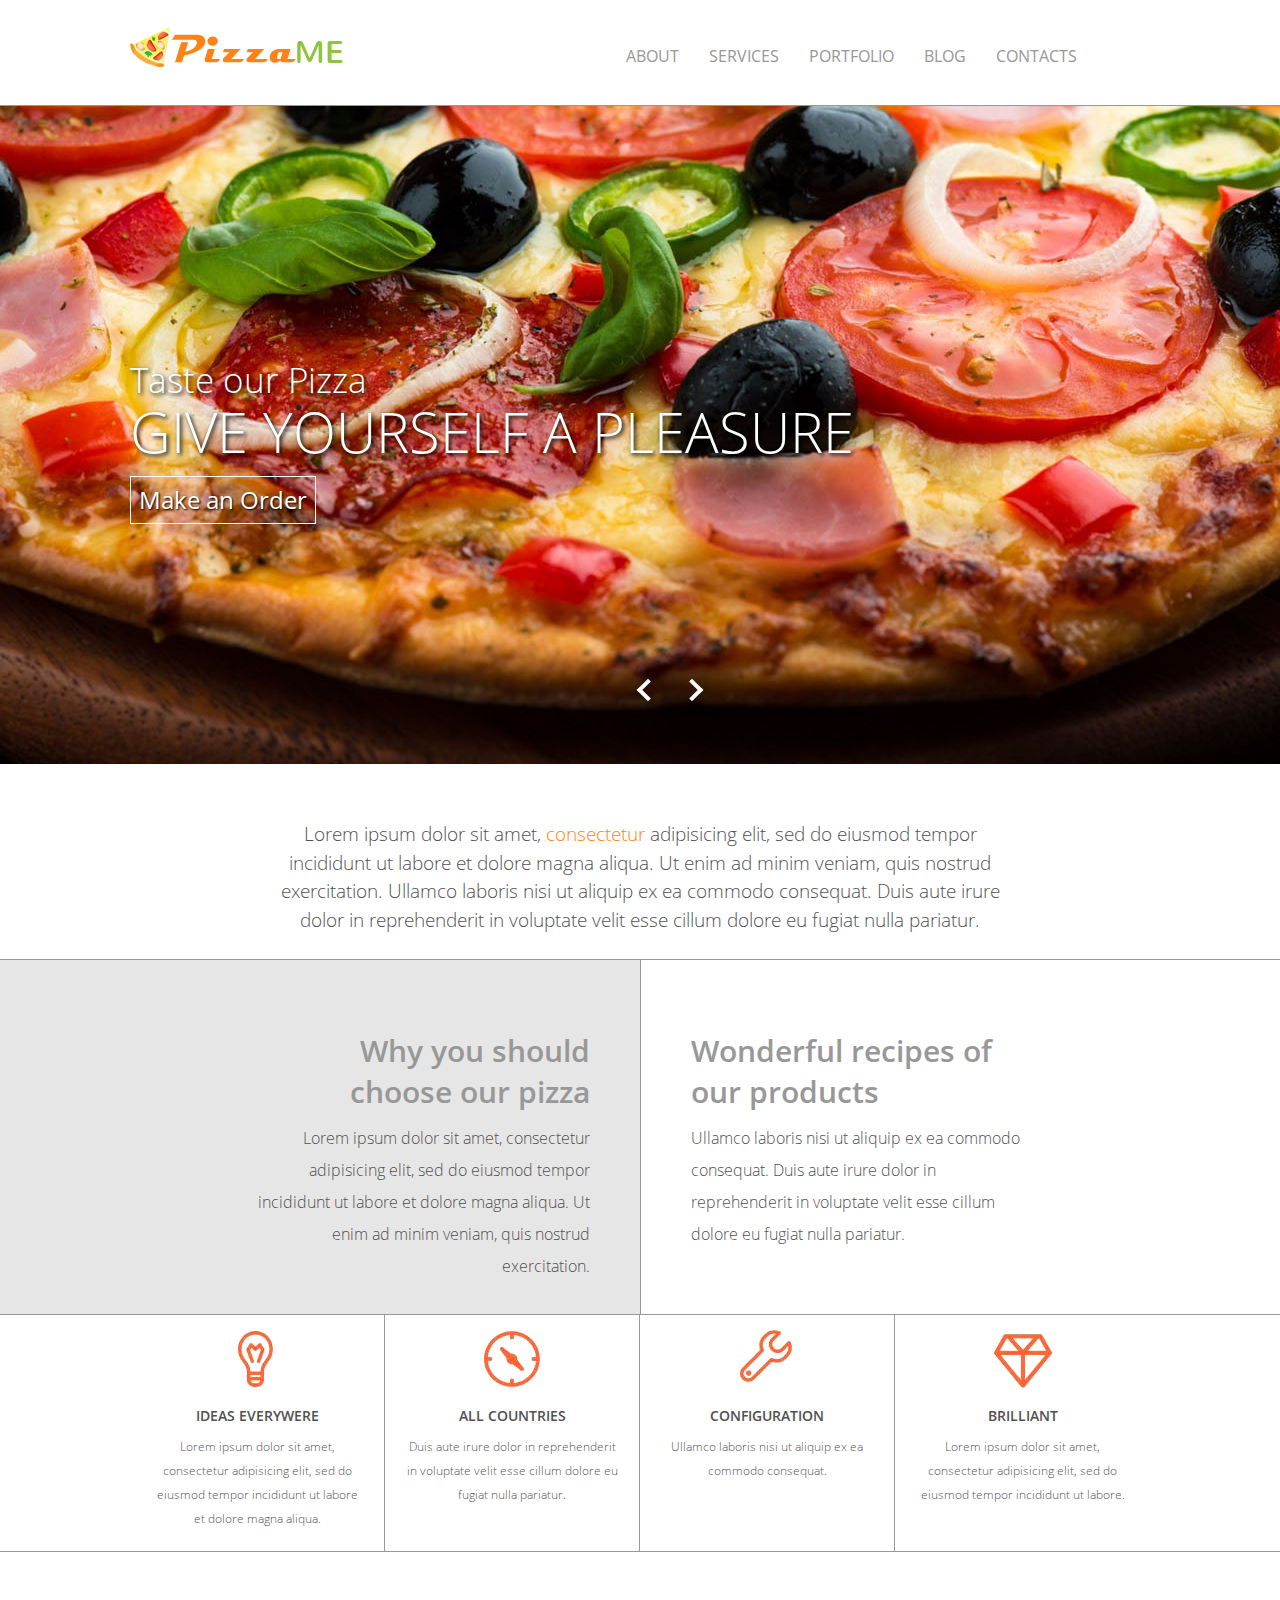
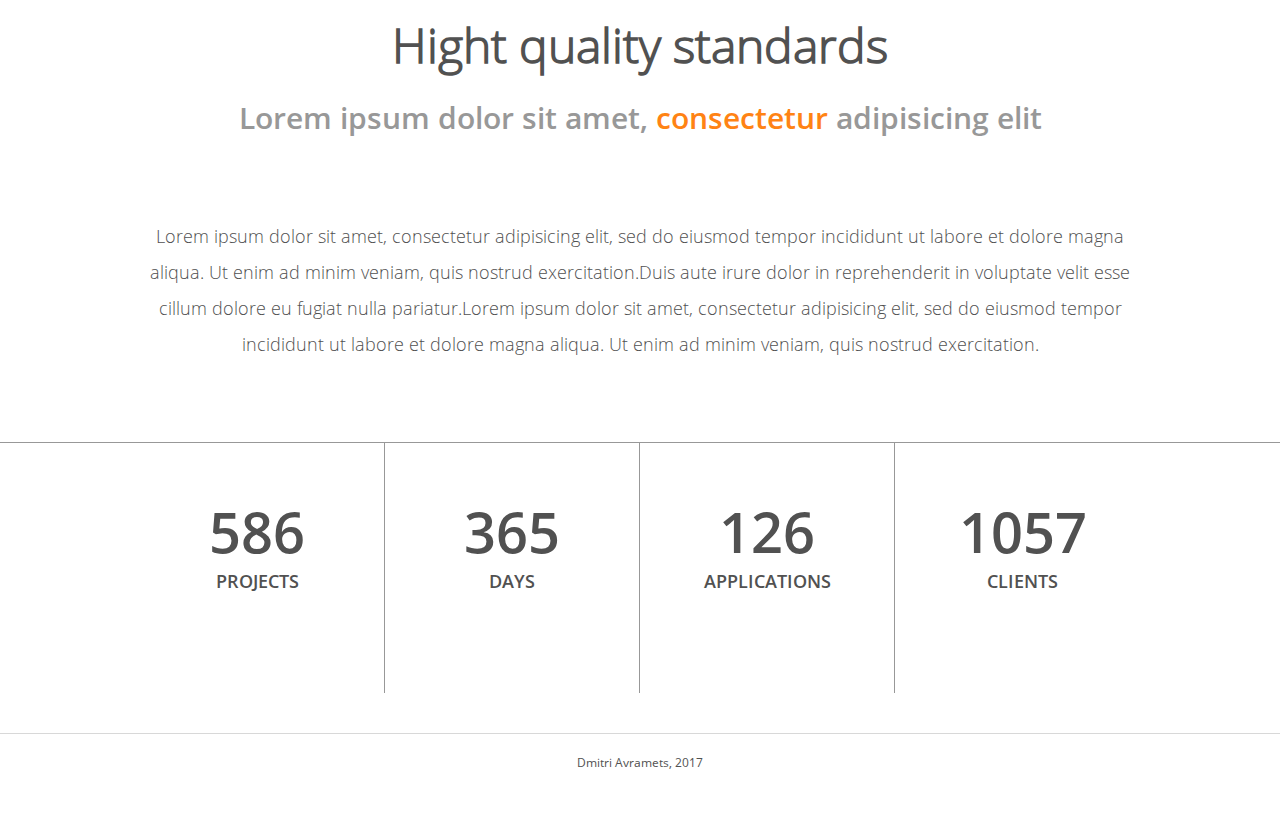
<file: index.html>
﻿<!DOCTYPE html>
<html>
<head>
  <meta charset="utf-8">
    <meta name="viewport"
    content="width=device-width, user-scalable=no, initial-scale=1.0, maximum-scale=1.0, minimum-scale=1.0">
    <meta http-equiv="X-UA-Compatible" content="ie=edge">
  <meta name="author" content="Дмитрий Аврамец">
  <title>Сайт на Flex со слайдером</title>
  <link href="src/css/command.css" rel="stylesheet" type="text/css">
</head>
<body>
<div class="wrapper">

<!--HEADER-->
<header class="header">
	<div class="header__inner">
	<div class="logo"> 
	<a href="#">
	<img src="src/image/logo-pizzame.png" alt="logo-pizzame">
	</a>
	</div>
	<nav class="nav-menu"> 
		<ul>
		<li><a href="#">ABOUT</a></li>
		<li><a href="#">SERVICES</a></li>
		<li><a href="#">PORTFOLIO</a></li>
		<li><a href="#">BLOG</a></li>
		<li><a href="#">CONTACTS</a></li>		
		</ul>
	</nav>
		</div>
</header>
<!--Banner-->
<div class="banner-top">
	<div class="slider" id="slider">
		<div class="slider__slide fade"><img src="src/image/slider/pizza1.jpg"></div>
		<div class="slider__slide fade"><img src="src/image/slider/pizza2.jpg"></div>
		<div class="slider__slide fade"><img src="src/image/slider/pizza3.jpg"></div>
		<div class="slider__slide fade"><img src="src/image/slider/pizza4.jpg"></div>
	</div>
<div class="banner-caption-wrapper">
<div class="banner-caption"><span>Taste our Pizza</span><br/>
Give Yourself a Pleasure</div> 
<div class="banner-button" id="openButton"><a href="#">Make an Order</a></div>
</div>
<div class="arrow-nav-wrapper">
<div class="arrow-nav-left" id="arrow_left"><a href="#"></a></div>
<div class="arrow-nav-right" id="arrow_right"><a href="#"></a></div>
</div>
</div>

<!--MAIN-->
<main class="main">  <!--Основное содержимое-->
<!--SECTION 1-->
<section class="section1"> 
<p>Lorem ipsum dolor sit amet, <a href="#">consectetur</a> adipisicing elit, 
sed do eiusmod tempor incididunt ut labore et dolore magna aliqua.
Ut enim ad minim veniam, quis nostrud exercitation. 
Ullamco laboris nisi ut aliquip ex ea commodo consequat. 
Duis aute irure dolor in reprehenderit in voluptate velit esse cillum 
dolore eu fugiat nulla pariatur. 
</p>
</section>

<!--SECTION 2-->
<section class="section2"> 
	<div class="section2__wrapper1">
	<h2>Why you should choose our pizza</h2>
	<p>Lorem ipsum dolor sit amet, consectetur adipisicing elit, 
	sed do eiusmod tempor incididunt ut labore et dolore magna aliqua.
	Ut enim ad minim veniam, quis nostrud exercitation.</p>
	</div>
	<div class="section2__wrapper2">
	<h2>Wonderful recipes of our products</h2>
	<p>Ullamco laboris nisi ut aliquip ex ea commodo consequat. 
	Duis aute irure dolor in reprehenderit in voluptate velit esse cillum 
	dolore eu fugiat nulla pariatur.</p>
	</div>
</section>

<!--SECTION 3-->
<section class="section3"> 
	<div class="section3__wrapper">
		<img src="src/image/section3_pic_01.png">
		<h3>Ideas everywere</h3>
		<p>Lorem ipsum dolor sit amet, consectetur adipisicing elit, 
	sed do eiusmod tempor incididunt ut labore et dolore magna aliqua.</p>
	</div>
	<div class="section3__wrapper">
		<img src="src/image/section3_pic_02.png">
		<h3>All countries</h3>
		<p>Duis aute irure dolor in reprehenderit in voluptate velit esse cillum 
		dolore eu fugiat nulla pariatur.</p>
	</div>
	<div class="section3__wrapper">
		<img src="src/image/section3_pic_03.png">
		<h3>Configuration</h3>
		<p>Ullamco laboris nisi ut aliquip ex ea commodo consequat.</p>
	</div>
	<div class="section3__wrapper">
		<img src="src/image/section3_pic_04.png">
		<h3>Brilliant</h3>
		<p>Lorem ipsum dolor sit amet, consectetur adipisicing elit, 
		sed do eiusmod tempor incididunt ut labore.</p>
	</div>
</section>

<!--SECTION 4-->
<section class="section4">
	<h1>Hight quality standards</h1>
	<h2>Lorem ipsum dolor sit amet, <a href="#">consectetur</a> adipisicing elit</h2>
	<p>Lorem ipsum dolor sit amet, consectetur adipisicing elit, 
	sed do eiusmod tempor incididunt ut labore et dolore magna aliqua.
	Ut enim ad minim veniam, quis nostrud exercitation.Duis aute irure dolor in reprehenderit in voluptate velit esse cillum dolore eu fugiat nulla pariatur.Lorem ipsum dolor sit amet, consectetur adipisicing elit, 
	sed do eiusmod tempor incididunt ut labore et dolore magna aliqua.
	Ut enim ad minim veniam, quis nostrud exercitation.</p>
</section>

<!--SECTION 5-->	
<section class="section5">
		<div class="section5__wrapper">
				586 <div>projects</div>
		</div>
		<div class="section5__wrapper">
				365 <div>days</div>
		</div>
		<div class="section5__wrapper">
				126 <div>applications</div>
		</div>
		<div class="section5__wrapper">
				1057 <div>clients</div>
		</div>				
	
</section>

</main>

<footer class="footer">
		<div class="footer__copy">
	Dmitri Avramets, 2017
	</div>
</footer> 

</div>

<!--Slaider script-->
<script src="src/js/script_slider.js"></script>


<!--Modal window "Pizza calculator" for make order -->

<div class="modal-window" style="display: none;" id="modalWindow">
	<form action="" name="pizza_calculator" id="pizza_calculator">
	<fieldset>
    <legend>PIZZA CALCULATOR</legend>

    <h3>Size</h3>
    <p>
    <label><input type="radio" name="size" value="small">Small (7 rub)</label>
    <label><input type="radio" name="size" value="medium" checked>Medium (9 rub)</label>
    <label><input type="radio" name="size" value="large">Large (11 rub)</label>
    </p>
   <h3>Additional cheese</h3>
    <p>
    <label><input type="radio" name="cheese" value=true checked>Yes  (+2 rub)</label>
    <label><input type="radio" name="cheese" value=false>No</label>
    </p>
    <h3>Add Ingredients</h3> 
	<p><label><input type="checkbox" name="ingredients" value="mushrooms">Mushrooms (+1 rub)</label></p>
	<p><label><input type="checkbox" name="ingredients" value="tomatoes" checked>Tomatoes (+1 rub)</label></p>
	<p><label><input type="checkbox" name="ingredients" value="sausage">Sausage (+2 rub)</label></p>
	<p><label><input type="checkbox" name="ingredients" value="beef">Beef (+3 rub)</label></p>
	
    <h3><label><input type="checkbox" name="delivery">Delivery (+5 rub)</label></h3>
	<hr/>
	<div id="calc_wrapper">1</div>
	<input type="submit" value="Send order" id="calculateButton">
    <div id="submitResult"> </div>
    </fieldset>
 	</form>

	<button id="closeButton">x</button>
</div>

<script src="src/js/order.js"></script>

</body>
</html>
</file>
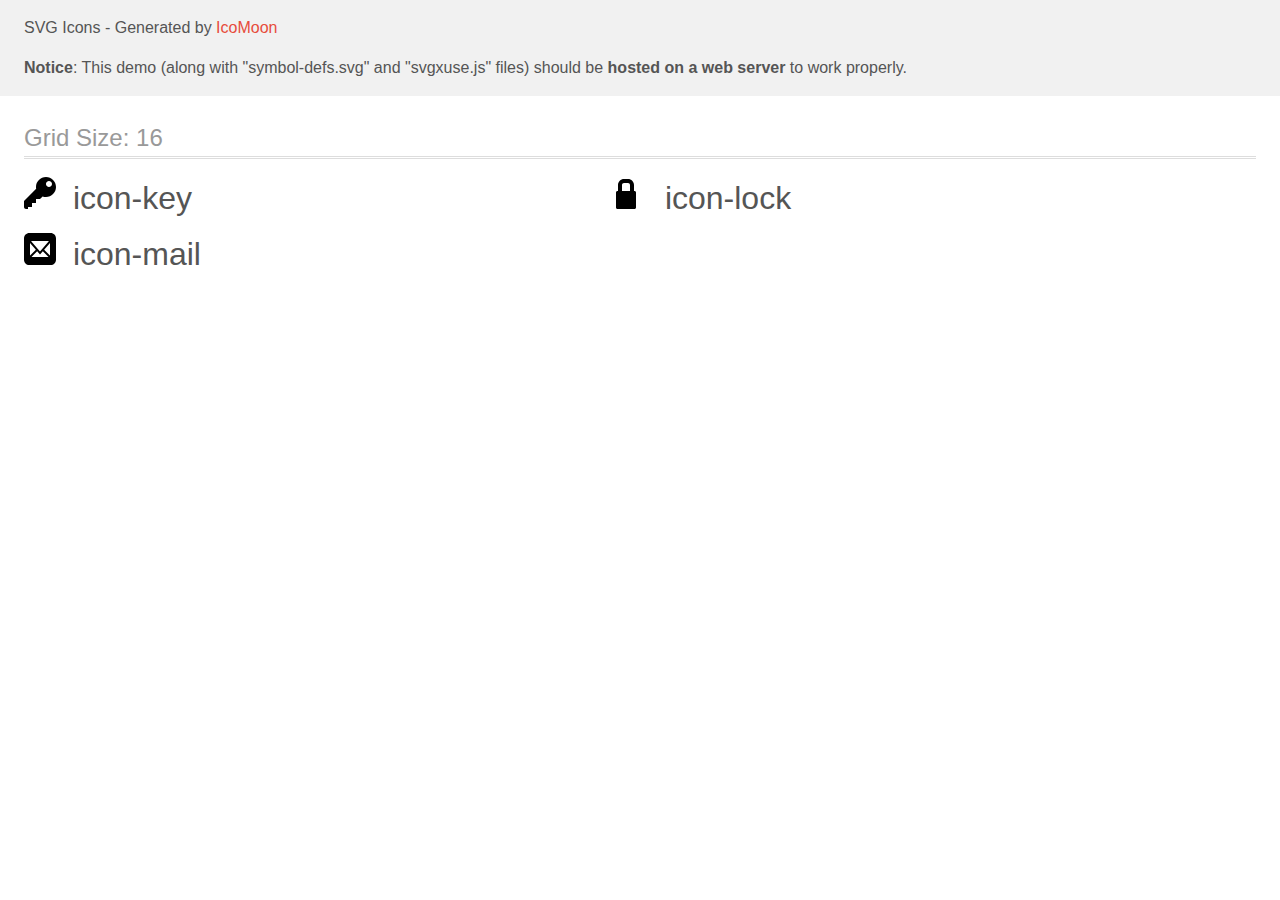
<file: src/svg/demo-external-svg.html>
<!doctype html>
<html>
<head>
    <title>IcoMoon - SVG Icons</title>
    <meta charset="utf-8">
    <meta name="viewport" content="width=device-width, initial-scale=1">
    <link rel="stylesheet" href="demo-files/demo.css">
    <link rel="stylesheet" href="style.css">
</head>
<body>
<header class="bgc1 clearfix">
<div class="mhl">
    <p>SVG Icons - Generated by <a href="https://icomoon.io/app">IcoMoon</a></p><p><strong>Notice</strong>: This demo (along with "symbol-defs.svg" and "svgxuse.js" files) should be <b>hosted on a web server</b> to work properly.</p>
</div>
</header>
    <div class="clearfix mhl ptl">
        <h1 class="mvm mtn fgc1">Grid Size: 16</h1>
        <div class="glyph fs1">
            <div class="clearfix pbs">
                <svg class="icon icon-key"><use xlink:href="symbol-defs.svg#icon-key"></use></svg><span class="mls"> icon-key</span>
            </div>
        </div>
        <div class="glyph fs1">
            <div class="clearfix pbs">
                <svg class="icon icon-lock"><use xlink:href="symbol-defs.svg#icon-lock"></use></svg><span class="mls"> icon-lock</span>
            </div>
        </div>
        <div class="glyph fs1">
            <div class="clearfix pbs">
                <svg class="icon icon-mail"><use xlink:href="symbol-defs.svg#icon-mail"></use></svg><span class="mls"> icon-mail</span>
            </div>
        </div>
  </div>
<script defer src="svgxuse.js"></script>
</body>
</html>
</file>
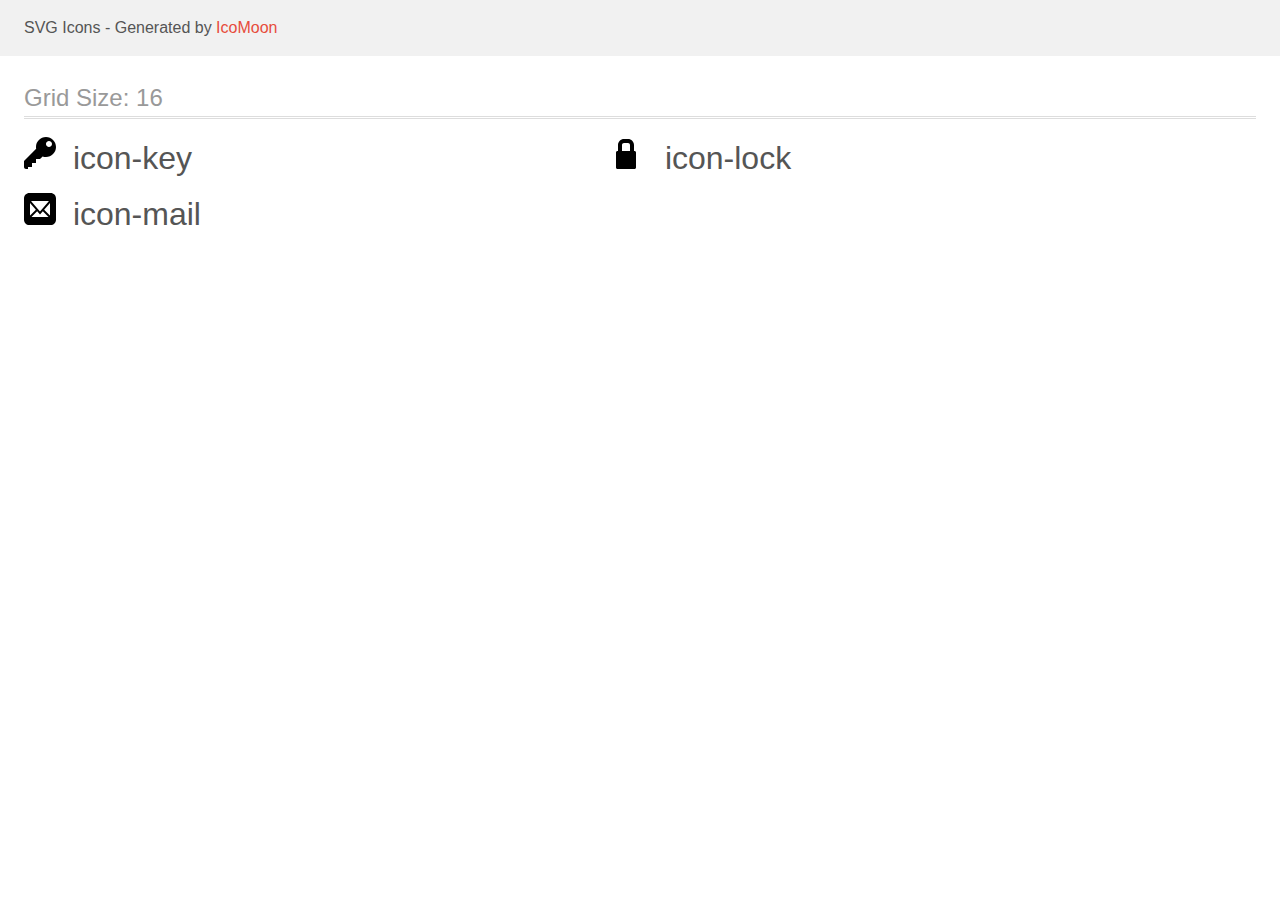
<file: src/svg/demo.html>
<!doctype html>
<html>
<head>
    <title>IcoMoon - SVG Icons</title>
    <meta charset="utf-8">
    <meta name="viewport" content="width=device-width, initial-scale=1">
    <link rel="stylesheet" href="demo-files/demo.css">
    <link rel="stylesheet" href="style.css">
</head>
<body>
<svg style="position: absolute; width: 0; height: 0; overflow: hidden;" version="1.1" xmlns="http://www.w3.org/2000/svg" xmlns:xlink="http://www.w3.org/1999/xlink">
<defs>
<symbol id="icon-key" viewBox="0 0 32 32">
<title>key</title>
<path class="path1" d="M22 0c-5.523 0-10 4.477-10 10 0 0.626 0.058 1.238 0.168 1.832l-12.168 12.168v6c0 1.105 0.895 2 2 2h2v-2h4v-4h4v-4h4l2.595-2.595c1.063 0.385 2.209 0.595 3.405 0.595 5.523 0 10-4.477 10-10s-4.477-10-10-10zM24.996 10.004c-1.657 0-3-1.343-3-3s1.343-3 3-3 3 1.343 3 3-1.343 3-3 3z"></path>
</symbol>
<symbol id="icon-lock" viewBox="0 0 32 32">
<title>lock</title>
<path class="path1" d="M18.5 14h-0.5v-6c0-3.308-2.692-6-6-6h-4c-3.308 0-6 2.692-6 6v6h-0.5c-0.825 0-1.5 0.675-1.5 1.5v15c0 0.825 0.675 1.5 1.5 1.5h17c0.825 0 1.5-0.675 1.5-1.5v-15c0-0.825-0.675-1.5-1.5-1.5zM6 8c0-1.103 0.897-2 2-2h4c1.103 0 2 0.897 2 2v6h-8v-6z"></path>
</symbol>
<symbol id="icon-mail" viewBox="0 0 32 32">
<title>mail</title>
<path class="path1" d="M26.666 0h-21.332c-2.934 0-5.334 2.4-5.334 5.333v21.333c0 2.934 2.4 5.334 5.334 5.334h21.332c2.936 0 5.334-2.4 5.334-5.334v-21.333c0-2.934-2.398-5.333-5.334-5.333zM8 8h16c0.286 0 0.563 0.061 0.817 0.177l-8.817 10.286-8.817-10.287c0.254-0.116 0.531-0.177 0.817-0.177zM6 22v-12c0-0.042 0.002-0.084 0.004-0.125l5.864 6.842-5.8 5.8c-0.045-0.167-0.069-0.34-0.069-0.517zM24 24h-16c-0.177 0-0.35-0.024-0.517-0.069l5.691-5.691 2.826 3.297 2.826-3.297 5.691 5.691c-0.167 0.045-0.34 0.069-0.517 0.069zM26 22c0 0.177-0.024 0.35-0.069 0.517l-5.8-5.8 5.864-6.842c0.003 0.041 0.004 0.083 0.004 0.125v12z"></path>
</symbol>
</defs>
</svg>

<header class="bgc1 clearfix">
<div class="mhl">
    <p>SVG Icons - Generated by <a href="https://icomoon.io/app">IcoMoon</a></p>
</div>
</header>
    <div class="clearfix mhl ptl">
        <h1 class="mvm mtn fgc1">Grid Size: 16</h1>
        <div class="glyph fs1">
            <div class="clearfix pbs">
                <svg class="icon icon-key"><use xlink:href="#icon-key"></use></svg><span class="mls"> icon-key</span>
            </div>
        </div>
        <div class="glyph fs1">
            <div class="clearfix pbs">
                <svg class="icon icon-lock"><use xlink:href="#icon-lock"></use></svg><span class="mls"> icon-lock</span>
            </div>
        </div>
        <div class="glyph fs1">
            <div class="clearfix pbs">
                <svg class="icon icon-mail"><use xlink:href="#icon-mail"></use></svg><span class="mls"> icon-mail</span>
            </div>
        </div>
  </div>
<script defer src="svgxuse.js"></script>
</body>
</html>
</file>
<file: src/css/command.css>
/* command.css */
@import "var.css";
@import "global.css";
@import "header.css";
@import "footer.css";
@import "menu.css";
@import "login.css";
@import "banner.css";
@import "content.css";
@import "order.css";
</file>
<file: src/svg/demo-files/demo.css>
body {
  padding: 0;
  margin: 0;
  font-family: sans-serif;
  font-size: 1em;
  line-height: 1.5;
  color: #555;
  background: #fff;
}
h1 {
  font-size: 1.5em;
  font-weight: normal;
  box-shadow: 0 1px #ddd, 0 2px #fff, 0 3px #ddd;
}
small {
  font-size: .66666667em;
}
a {
  color: #e74c3c;
  text-decoration: none;
}
a:hover, a:focus {
  box-shadow: 0 1px #e74c3c;
}
.bshadow0, input {
  box-shadow: inset 0 -2px #e7e7e7;
}
input:hover {
  box-shadow: inset 0 -2px #ccc;
}
input, fieldset {
  font-size: 1em;
  margin: 0;
  padding: 0;
  border: 0;
}
input {
  color: inherit;
  line-height: 1.5;
  height: 1.5em;
  padding: .25em 0;
}
input:focus {
  outline: none;
  box-shadow: inset 0 -2px #449fdb;
}
.glyph {
  font-size: 16px;
  width: 17em;
  margin-right: 1.5em;
  float: left;
  overflow: hidden;
}
svg {
  color: #000;
}
.liga {
  width: 80%;
  width: calc(100% - 2.5em);
}
.talign-right {
  text-align: right;
}
.talign-center {
  text-align: center;
}
.bgc1 {
  background: #f1f1f1;
}
.fgc0 {
  color: #000;
}
.fgc1 {
  color: #999;
}
p {
  margin-top: 1em;
  margin-bottom: 1em;
}
.mvm {
  margin-top: .75em;
  margin-bottom: .75em;
}
.mtn {
  margin-top: 0;
}
.mtl, .mal {
  margin-top: 1.5em;
}
.mbl, .mal {
  margin-bottom: 1.5em;
}
.mal, .mhl {
  margin-left: 1.5em;
  margin-right: 1.5em;
}
.mhmm {
  margin-left: 1em;
  margin-right: 1em;
}
.mls {
  margin-left: .25em;
}
.ptl {
  padding-top: 1.5em;
}
.pbs, .pvs {
  padding-bottom: .25em;
}
.pvs, .pts {
  padding-top: .25em;
}
.unit {
  float: left;
}
.unitRight {
  float: right;
}
.size1of2 {
  width: 50%;
}
.size1of1 {
  width: 100%;
}
.clearfix:before, .clearfix:after {
  content: " ";
  display: table;
}
.clearfix:after {
  clear: both;
}
.hidden-true {
  display: none;
}
.textbox0 {
  width: 3em;
  background: #f1f1f1;
  padding: .25em .5em;
  line-height: 1.5;
  height: 1.5em;
}
.fs0 {
  font-size: 16px;
}
.fs1 {
  font-size: 32px;
}
</file>
<file: src/svg/style.css>
.icon {
  display: inline-block;
  width: 1em;
  height: 1em;
  stroke-width: 0;
  stroke: currentColor;
  fill: currentColor;
}

/* ==========================================
Single-colored icons can be modified like so:
.icon-name {
  font-size: 32px;
  color: red;
}
========================================== */
</file>
